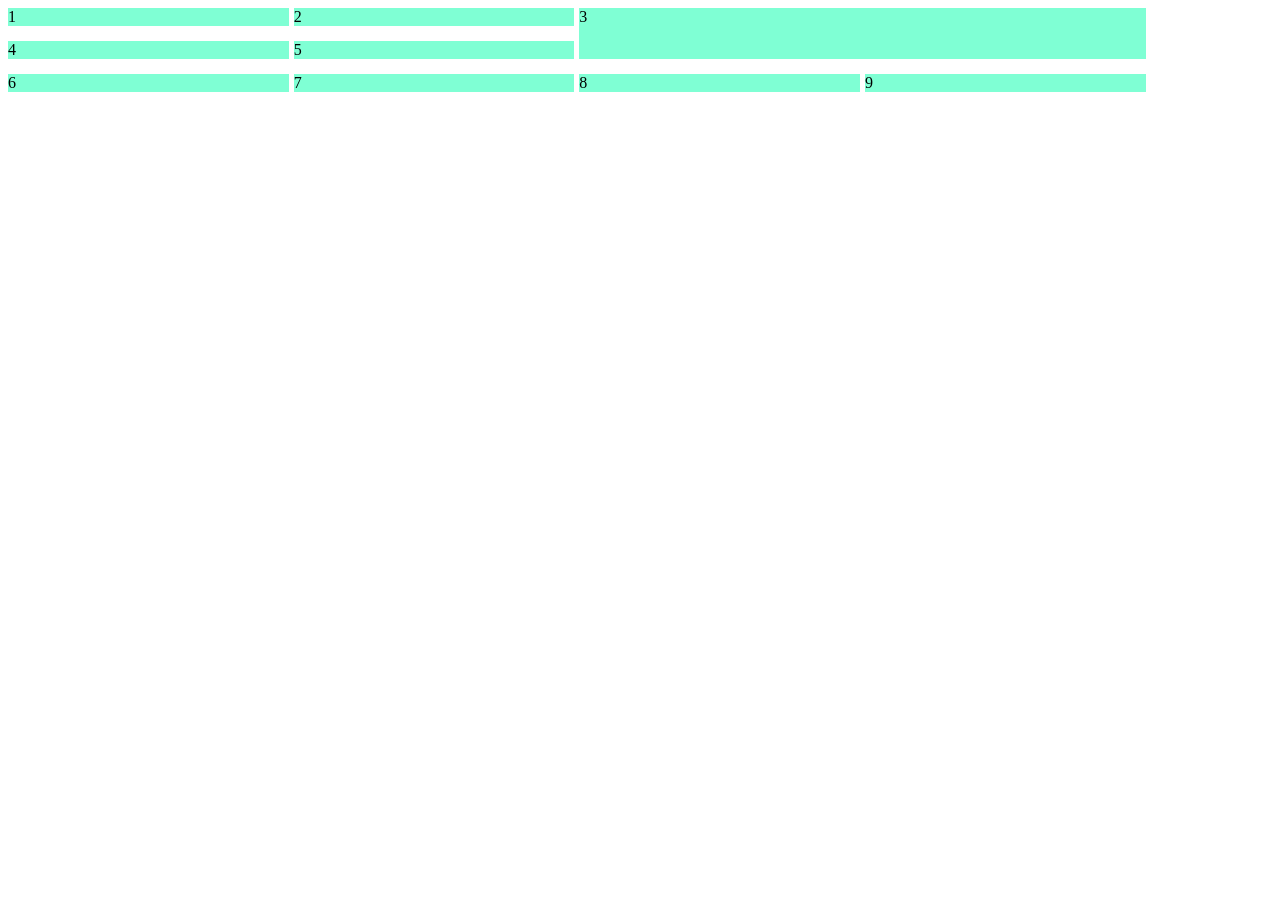
<file: Buoi1/index.html>
<!DOCTYPE html>
<html lang="en">
<head>
    <meta charset="UTF-8">
    <meta name="viewport" content="width=device-width, initial-scale=1.0">
    <title>Document</title>
    <link rel="stylesheet" href="style.css">
</head>
<body>
    <div class="container">
        <div class="item item1">1</div>
        <div class="item2 item">2</div>
        <div class="item3 item">3</div>
        <div class="item4 item">4</div>
        <div class="item5 item">5</div>
        <div class="item6 item">6</div>
        <div class="item7 item">7</div>
        <div class="item8 item">8</div>
        <div class="item9 item">9</div>
    </div>
</body>
</html>
</file>
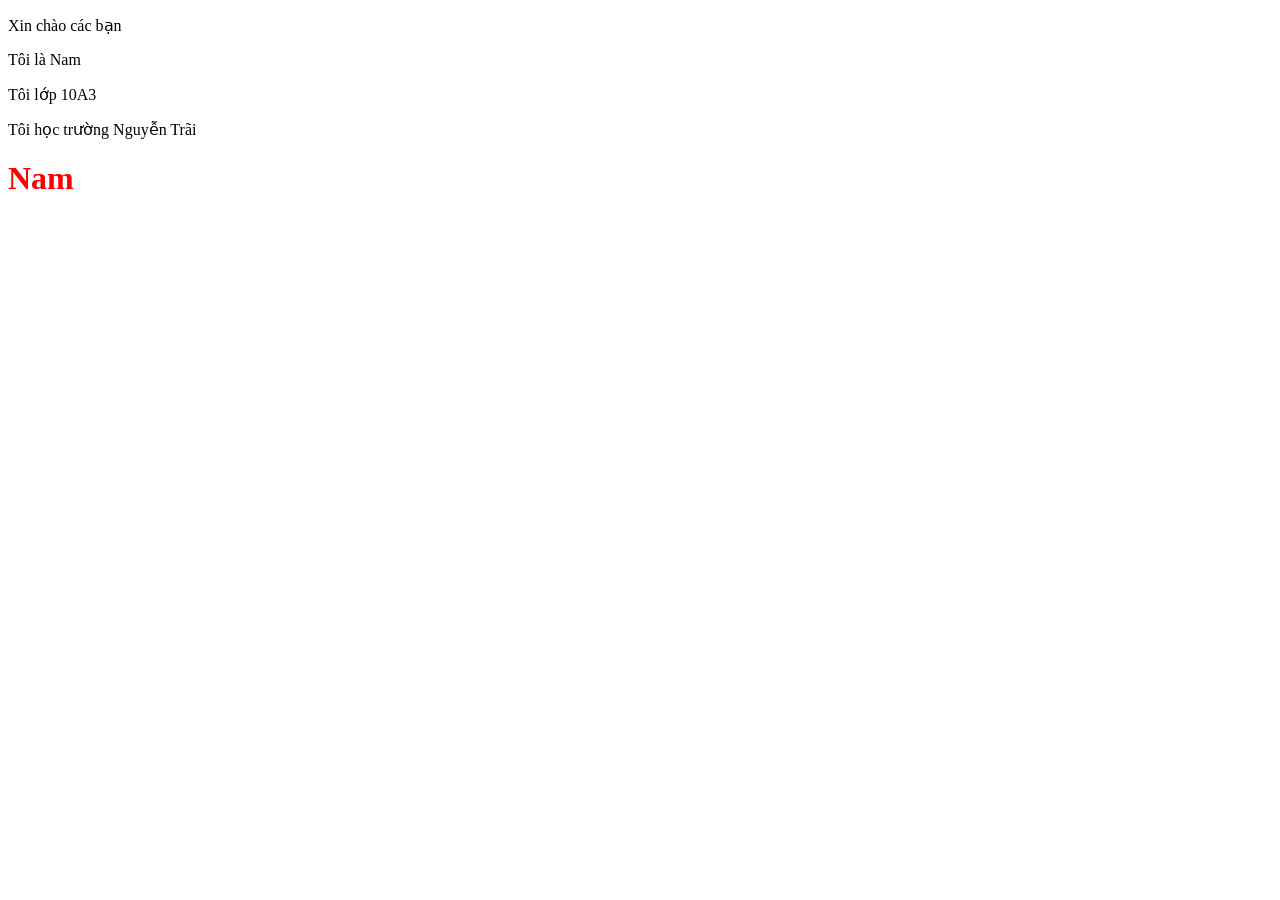
<file: Buoi4/DOM.html>
<!DOCTYPE html>
<html lang="en">
<head>
    <meta charset="UTF-8">
    <meta name="viewport" content="width=device-width, initial-scale=1.0">
    <title>Document</title>
</head>
<body>
    <p>Xin chào các bạn</p>
    <p class="name">Tôi là Nam</p>
    <p id="class">Tôi lớp 10A3</p>
    <p class="name">Tôi học trường Nguyễn Trãi</p>

    <script>
        //Chọn đối tượng
        object1 = document.getElementById("class") //Trả về đối tượng cụ thể
        object2 =  document.getElementsByTagName("p") //Trả về danh sách
        object3 = document.getElementsByClassName("name") //Trả về danh sách
        object4 = document.querySelector(".name") //Trả về đối tượng đầu tiên tìm thấy

        //Tạo đối tượng + thay đổi style
        let gioitinh = document.createElement("h1")
        gioitinh.innerHTML = "Nam"
        document.body.appendChild(gioitinh)
        gioitinh.style.color = "Red"

    </script>
</body>
</html>
</file>
<file: Buoi1/style.css>
.item{
    background-color: aquamarine;
}
.container{
    display: grid;
    grid-template-columns: auto auto auto auto;
    grid-gap: 15px 5px;
    width: 90%;
}
.item3{
    grid-column-start: 3;
    grid-column-end: 5;
    grid-row-start: 1;
    grid-row-end: 3;

}
</file>
